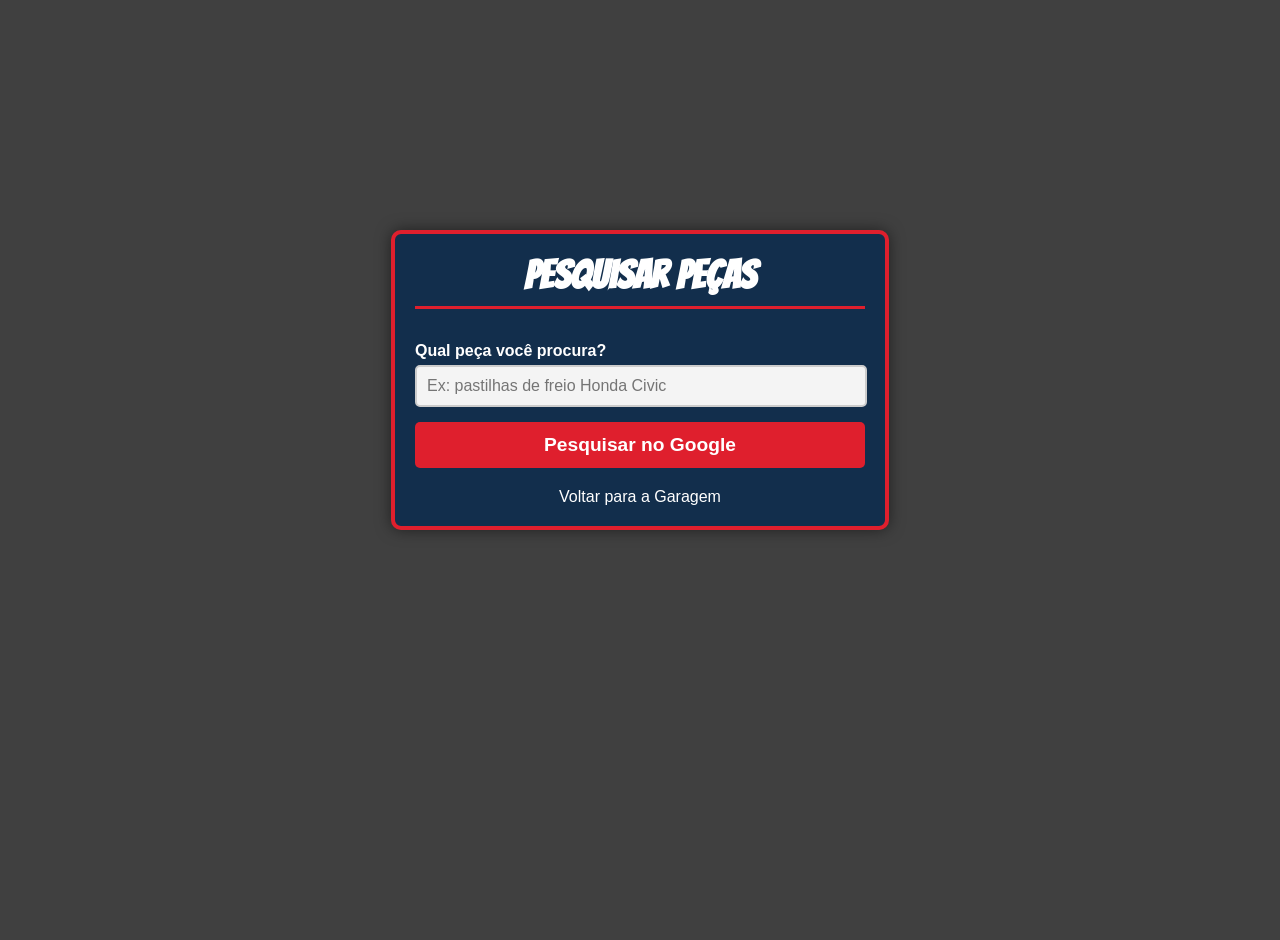
<file: public/pesquisa.html>
<!DOCTYPE html>
<html lang="pt-br">
<head>
    <meta charset="UTF-8">
    <meta name="viewport" content="width=device-width, initial-scale=1.0">
    <title>Pesquisar Peças - Garagem do Aranha</title>
    <link rel="stylesheet" href="https://fonts.googleapis.com/css2?family=Bangers&display=swap">
    <link rel="stylesheet" href="CSS/style.css">
</head>
<body>
    <div class="overlay">
        <div class="auth-container">
            <div class="form-container">
                <h2>Pesquisar Peças</h2>
                <form id="formPesquisa">
                    <div class="form-group">
                        <label for="peca">Qual peça você procura?</label>
                        <input type="text" id="peca" placeholder="Ex: pastilhas de freio Honda Civic" required>
                    </div>
                    <div class="form-group">
                        <button type="submit">Pesquisar no Google</button>
                    </div>
                    <div class="auth-links">
                        <a href="index.html">Voltar para a Garagem</a>
                    </div>
                </form>
            </div>
        </div>
    </div>

    <script>
        // Lógica para a busca no Google
        document.getElementById('formPesquisa').addEventListener('submit', function(e) {
            // Previne o envio padrão do formulário
            e.preventDefault(); 
            
            // Pega o que o usuário digitou
            const consultaUsuario = document.getElementById('peca').value;

            // Monta a busca completa, adicionando um termo específico
            const buscaCompleta = "peças de manutenção " + consultaUsuario;

            // Codifica a busca para ser usada em uma URL (trata espaços, acentos, etc.)
            const urlGoogle = `https://www.google.com/search?q=${encodeURIComponent(buscaCompleta)}`;

            // Abre a busca em uma nova aba do navegador
            window.open(urlGoogle, '_blank');
        });
    </script>
</body>
</html>
</file>
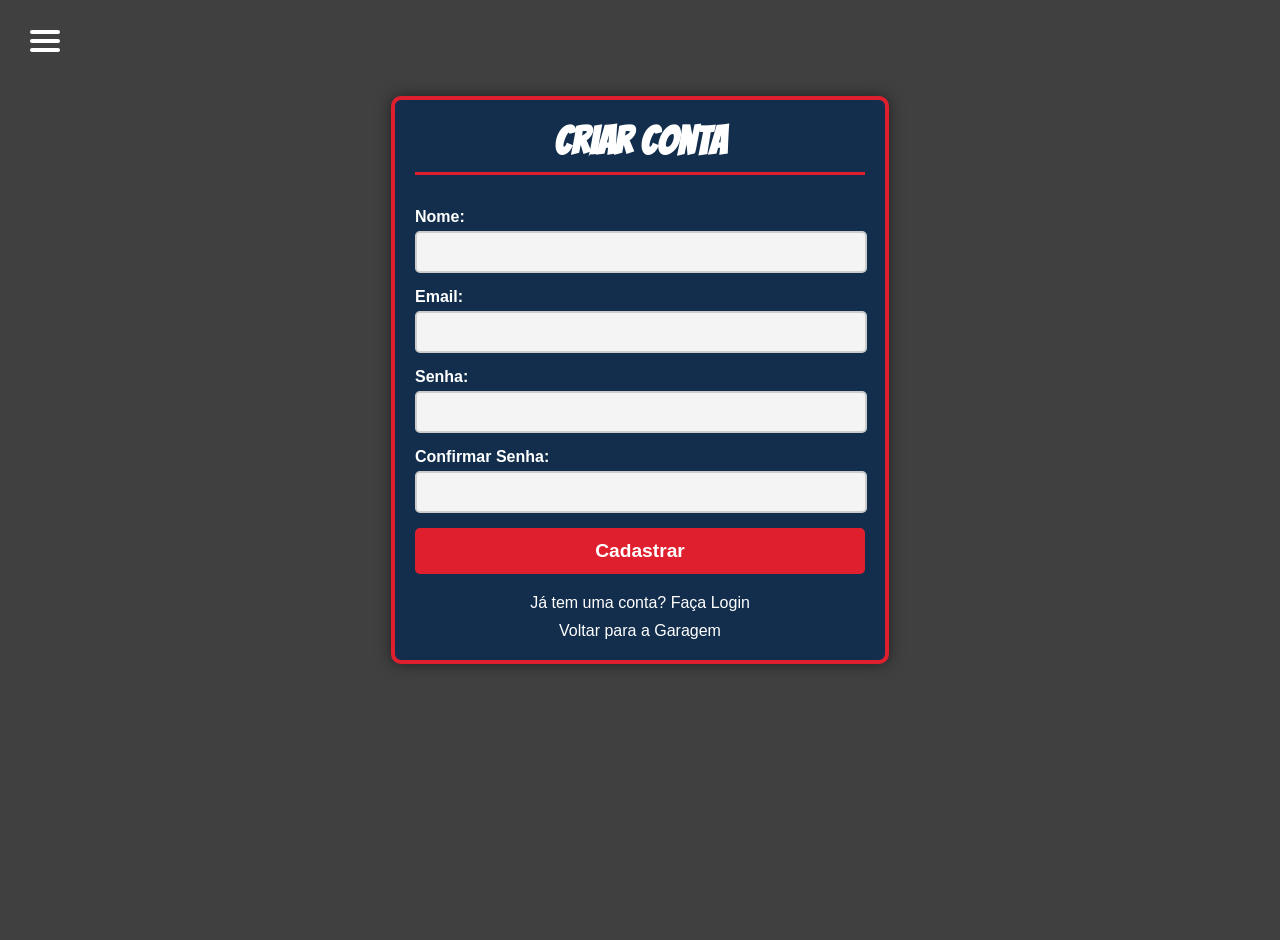
<file: public/login/cadastro.html>
<!DOCTYPE html>
<html lang="pt-br">
<head>
    <meta charset="UTF-8">
    <meta name="viewport" content="width=device-width, initial-scale=1.0">
    <title>Cadastro - Garagem do Aranha</title>
    <link rel="stylesheet" href="https://fonts.googleapis.com/css2?family=Bangers&display=swap">
    <link rel="stylesheet" href="../CSS/style.css">
</head>
<body>

    <button id="hamburger-btn" class="hamburger-btn">
        <span></span>
        <span></span>
        <span></span>
    </button>

    <nav id="nav-menu" class="nav-menu">
        <a href="../index.html">GARAGEM</a>
    </nav>

    <div class="overlay">
        <div class="auth-container">
            <div class="form-container">
                <h2>Criar Conta</h2>
                <form id="formCadastro">
                    <div class="form-group">
                        <label for="nome">Nome:</label>
                        <input type="text" id="nome" required>
                    </div>
                    <div class="form-group">
                        <label for="email">Email:</label>
                        <input type="email" id="email" required>
                    </div>
                    <div class="form-group">
                        <label for="senha">Senha:</label>
                        <input type="password" id="senha" required>
                    </div>
                    <div class="form-group">
                        <label for="confirmar-senha">Confirmar Senha:</label>
                        <input type="password" id="confirmar-senha" required>
                    </div>
                    <div class="form-group">
                        <button type="submit">Cadastrar</button>
                    </div>
                    <div class="auth-links">
                        <a href="login.html">Já tem uma conta? Faça Login</a>
                        <a href="../index.html">Voltar para a Garagem</a>
                    </div>
                </form>
            </div>
        </div>
    </div>
    <script src="../JS/main.js"></script>
</body>
</html>
</file>
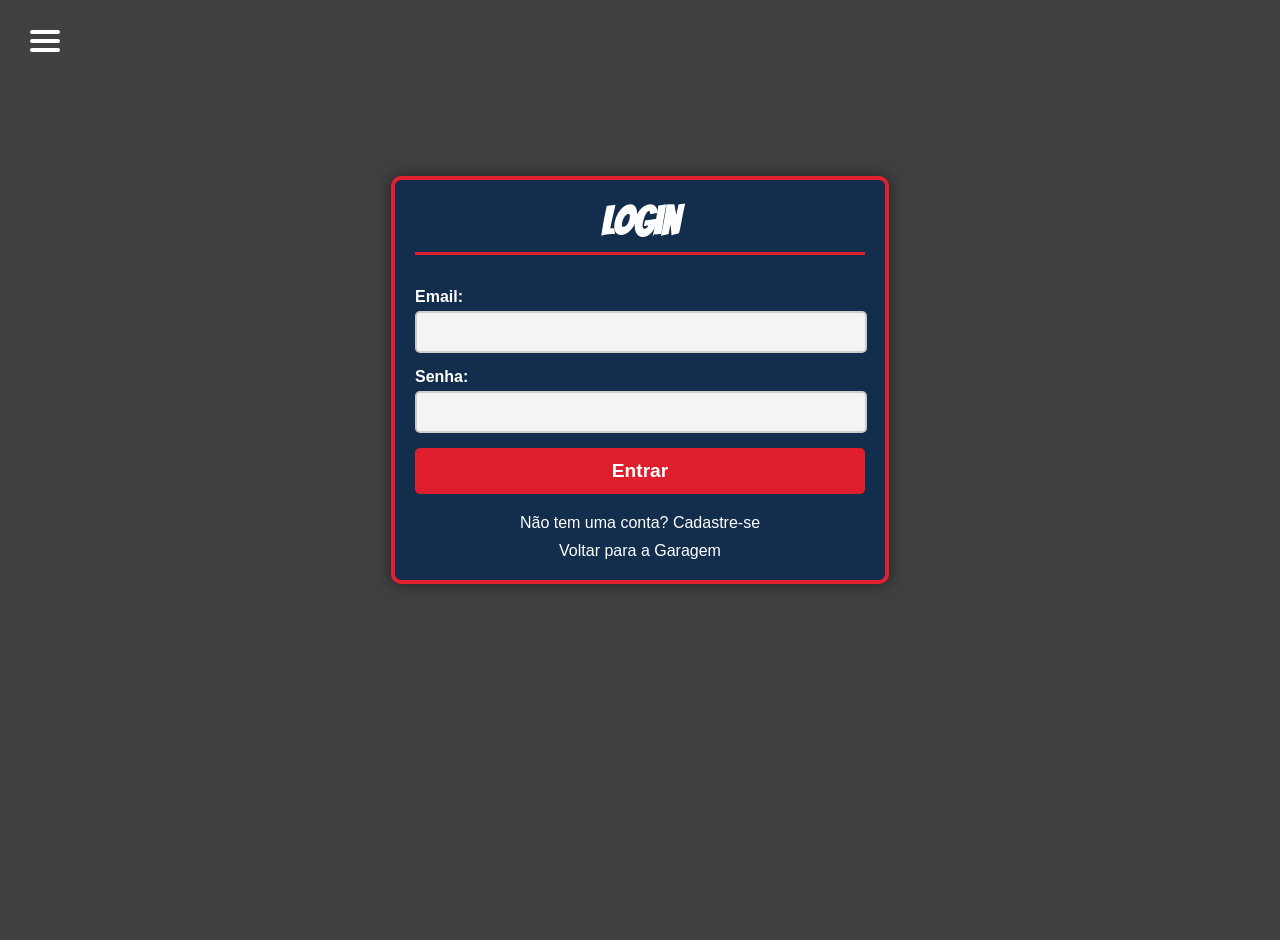
<file: public/login/login.html>
<!DOCTYPE html>
<html lang="pt-br">
<head>
    <meta charset="UTF-8">
    <meta name="viewport" content="width=device-width, initial-scale=1.0">
    <title>Login - Garagem do Aranha</title>
    <link rel="stylesheet" href="https://fonts.googleapis.com/css2?family=Bangers&display=swap">
    <link rel="stylesheet" href="../CSS/style.css">
</head>
<body>
        <button id="hamburger-btn" class="hamburger-btn">
        <span></span>
        <span></span>
        <span></span>
    </button>

    <nav id="nav-menu" class="nav-menu">
        <a href="../index.html">GARAGEM</a>
    </nav>

    <div class="overlay">
        <div class="auth-container">
            <div class="form-container">
                <h2>Login</h2>
                <form id="formLogin">
                    <div class="form-group">
                        <label for="email">Email:</label>
                        <input type="email" id="email" required>
                    </div>
                    <div class="form-group">
                        <label for="senha">Senha:</label>
                        <input type="password" id="senha" required>
                    </div>
                    <div class="form-group">
                        <button type="submit">Entrar</button>
                    </div>
                    <div class="auth-links">
                        <a href="cadastro.html">Não tem uma conta? Cadastre-se</a>
                        <a href="../index.html">Voltar para a Garagem</a>
                    </div>
                </form>
            </div>
        </div>
    </div>
    <script src="../JS/main.js"></script>
</body>
</html>
</file>
<file: public/CSS/style.css>
/* Estilos para a Garagem do Aranha */

/* ========= ESTILOS GERAIS E DE FUNDO ========= */
body {
    font-family: 'Arial', sans-serif;
    margin: 0;
    padding: 0;
    background-image: url('https://www.pixelstalk.net/wp-content/uploads/2016/06/Free-Spider-Man-Wallpapers-HD.jpg');
    background-size: cover;
    background-position: center;
    background-attachment: fixed;
    color: #fff;
    overflow-x: hidden; /* Garante que o conteúdo não se mova quando o menu deslizar */
}

.overlay {
    background-color: rgba(0, 0, 0, 0.75);
    padding: 20px;
    min-height: 100vh;
}

header {
    text-align: center;
    padding: 20px 0;
}

header h1 {
    font-family: 'Bangers', cursive;
    font-size: 4rem;
    color: #DF1F2D; /* Vermelho do Homem-Aranha */
    text-shadow: 3px 3px 0 #000, -1px -1px 0 #000, 1px -1px 0 #000, -1px 1px 0 #000, 1px 1px 0 #000;
    margin: 0;
}

/* ========= MENU SANDUÍCHE E NAVEGAÇÃO LATERAL ========= */
.hamburger-btn {
    position: fixed;
    top: 20px;
    left: 20px;
    z-index: 1001; /* Fica acima de tudo */
    background: none;
    border: none;
    cursor: pointer;
    padding: 10px;
    display: flex;
    flex-direction: column;
    gap: 5px;
}

.hamburger-btn span {
    display: block;
    width: 30px;
    height: 4px;
    background-color: #fff;
    border-radius: 2px;
    transition: all 0.3s ease-in-out;
}

/* Animação do botão para virar um "X" */
.hamburger-btn.active span:nth-child(1) {
    transform: translateY(9px) rotate(45deg);
}
.hamburger-btn.active span:nth-child(2) {
    opacity: 0;
}
.hamburger-btn.active span:nth-child(3) {
    transform: translateY(-9px) rotate(-45deg);
}

.nav-menu {
    position: fixed;
    top: 0;
    left: 0;
    width: 250px;
    height: 100vh;
    background-color: rgba(10, 43, 78, 0.98); /* Mesmo azul dos containers, mais opaco */
    border-right: 4px solid #DF1F2D;
    z-index: 1000; /* Fica acima do conteúdo, mas abaixo do botão */
    
    display: flex;
    flex-direction: column;
    padding-top: 80px; /* Espaço para o botão não sobrepor os links */
    
    transform: translateX(-100%); /* Começa escondido para a esquerda */
    transition: transform 0.3s ease-in-out;
}

.nav-menu.active {
    transform: translateX(0); /* Aparece na tela */
}

.nav-menu a {
    color: #fff;
    text-decoration: none;
    font-size: 1.5rem;
    padding: 20px 30px;
    display: block;
    transition: background-color 0.2s;
    font-family: 'Bangers', cursive;
    letter-spacing: 1px;
}

.nav-menu a:hover {
    background-color: #DF1F2D;
}


/* ========= CONTAINERS PRINCIPAIS (PÁGINA INICIAL) ========= */
.container {
    display: flex;
    flex-wrap: wrap;
    justify-content: space-around;
    gap: 20px;
    padding: 20px;
}

.form-container, .agendamentos-container {
    background-color: rgba(10, 43, 78, 0.85); /* Azul escuro do Homem-Aranha */
    border: 4px solid #DF1F2D; /* Vermelho do Homem-Aranha */
    border-radius: 10px;
    padding: 20px;
    width: 100%;
    max-width: 500px;
    box-shadow: 0 0 15px rgba(0,0,0,0.5);
}

h2 {
    font-family: 'Bangers', cursive;
    font-size: 2.5rem;
    color: #fff;
    text-align: center;
    border-bottom: 3px solid #DF1F2D;
    padding-bottom: 10px;
    margin-top: 0;
}

/* ========= ESTILOS DE FORMULÁRIO ========= */
.form-group {
    margin-bottom: 15px;
}

.form-group label {
    display: block;
    margin-bottom: 5px;
    font-weight: bold;
}

.form-group input, .form-group textarea {
    width: calc(100% - 22px);
    padding: 10px;
    border: 2px solid #ccc;
    border-radius: 5px;
    background-color: #f4f4f4;
    color: #333;
    font-size: 1rem;
}

.form-group button {
    background-color: #DF1F2D;
    color: white;
    padding: 12px 20px;
    border: none;
    border-radius: 5px;
    cursor: pointer;
    font-size: 1.2rem;
    font-weight: bold;
    width: 100%;
    transition: background-color 0.3s;
}

.form-group button:hover {
    background-color: #B11313; /* Vermelho mais escuro */
}

/* ========= LISTA DE AGENDAMENTOS (PÁGINA INICIAL) ========= */
#listaAgendamentos {
    list-style: none;
    padding: 0;
    max-height: 50vh;
    overflow-y: auto;
}

.agendamento-item {
    background-color: rgba(255, 255, 255, 0.1);
    border: 2px solid #447BBE; /* Azul claro do Homem-Aranha */
    border-radius: 8px;
    padding: 15px;
    margin-bottom: 15px;
    position: relative;
    overflow: hidden;
}

.agendamento-item p {
    margin: 5px 0;
}

.agendamento-item strong {
    color: #DF1F2D;
}

.delete-btn {
    background-color: #333;
    color: white;
    border: 2px solid #fff;
    border-radius: 5px;
    padding: 5px 10px;
    cursor: pointer;
    position: absolute;
    top: 10px;
    right: 10px;
    transition: background-color 0.3s, border-color 0.3s;
}

.delete-btn:hover {
    background-color: #DF1F2D;
    border-color: #DF1F2D;
}


/* ========= ESTILOS PARA PÁGINAS DE LOGIN, CADASTRO E PESQUISA ========= */
.auth-container {
    display: flex;
    justify-content: center;
    align-items: center;
    width: 100%;
    min-height: 80vh; /* Ocupa a maior parte da altura da tela */
}

/* Redefine a largura máxima do form-container nessas páginas */
.auth-container .form-container {
    max-width: 450px;
    width: 90%;
}

.auth-links {
    margin-top: 20px;
    text-align: center;
}

.auth-links a {
    color: #fff;
    text-decoration: none;
    display: block;
    margin-top: 10px;
    transition: color 0.2s;
}

.auth-links a:hover {
    color: #447BBE; /* Azul claro do Homem-Aranha */
    text-decoration: underline;
}
</file>
